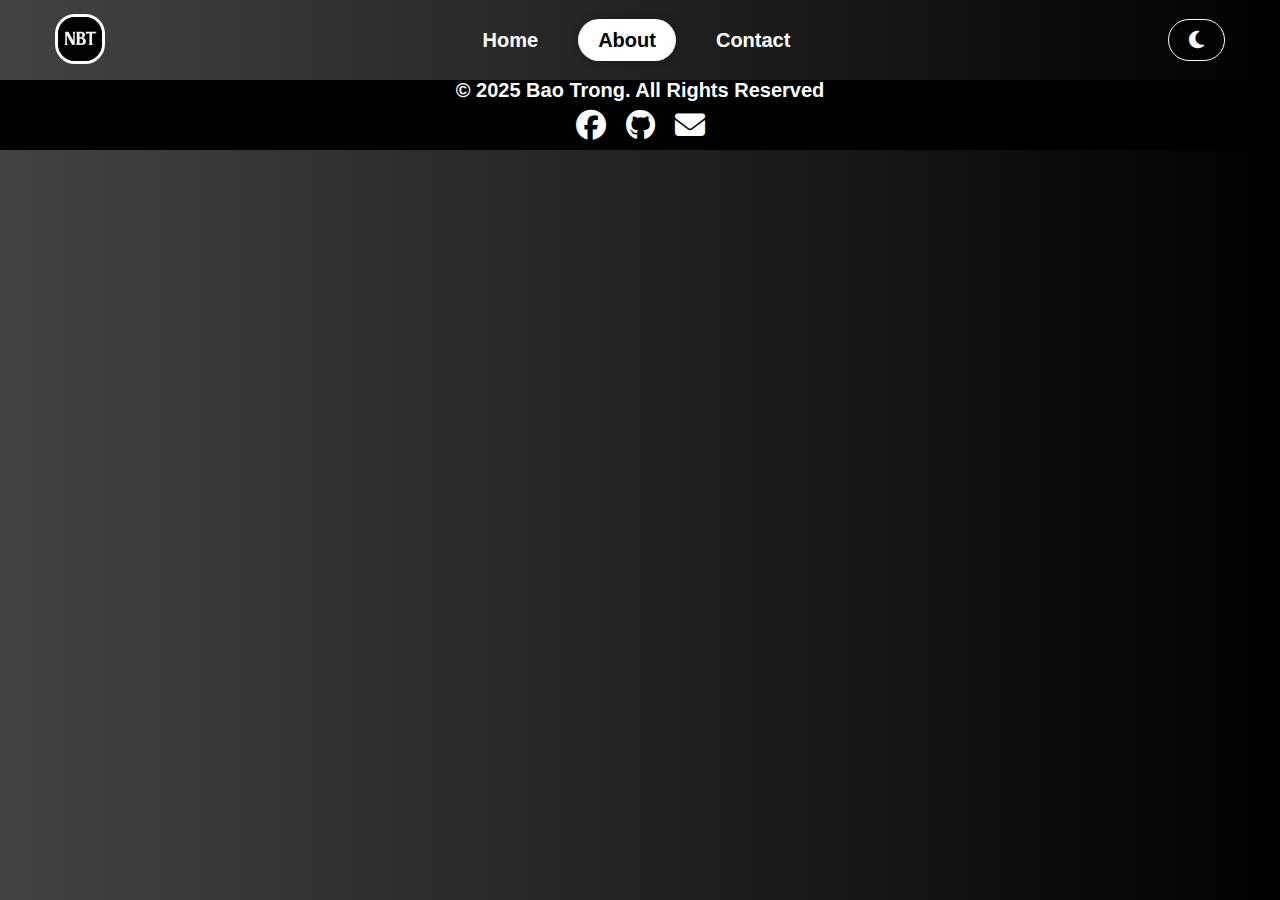
<file: about.html>
<!DOCTYPE html>
<html lang="en">

<head>
    <meta charset="UTF-8">
    <meta name="viewport" content="width=device-width, initial-scale=1.0">
    <!-- CSS -->
    <link rel="stylesheet" href="css/reset.css">
    <link rel="stylesheet" href="css/style.css">
    <link rel="stylesheet" href="css/responsive.css" media=" screen and (max-width:1090px)">
    <!-- favicon -->
    <link rel="apple-touch-icon" sizes="57x57" href="ico/apple-icon-57x57.png">
    <link rel="apple-touch-icon" sizes="60x60" href="ico/apple-icon-57x57.png/apple-icon-60x60.png">
    <link rel="apple-touch-icon" sizes="72x72" href="ico/apple-icon-57x57.png/apple-icon-72x72.png">
    <link rel="apple-touch-icon" sizes="76x76" href="ico/apple-icon-57x57.png/apple-icon-76x76.png">
    <link rel="apple-touch-icon" sizes="114x114" href="ico/apple-icon-57x57.png/apple-icon-114x114.png">
    <link rel="apple-touch-icon" sizes="120x120" href="ico/apple-icon-57x57.png/apple-icon-120x120.png">
    <link rel="apple-touch-icon" sizes="144x144" href="ico/apple-icon-57x57.png/apple-icon-144x144.png">
    <link rel="apple-touch-icon" sizes="152x152" href="ico/apple-icon-57x57.png/apple-icon-152x152.png">
    <link rel="apple-touch-icon" sizes="180x180" href="ico/apple-icon-57x57.png/apple-icon-180x180.png">
    <link rel="icon" type="image/png" sizes="192x192"  href="ico/apple-icon-57x57.png/android-icon-192x192.png">
    <link rel="icon" type="image/png" sizes="32x32" href="ico/apple-icon-57x57.png/favicon-32x32.png">
    <link rel="icon" type="image/png" sizes="96x96" href="ico/apple-icon-57x57.png/favicon-96x96.png">
    <link rel="icon" type="image/png" sizes="16x16" href="ico/apple-icon-57x57.png/favicon-16x16.png">
    <link rel="manifest" href="ico/manifest.json">
    <meta name="msapplication-TileColor" content="#ffffff">
    <meta name="msapplication-TileImage" content="ico/ms-icon-144x144.png">
    <meta name="theme-color" content="#ffffff">
    <!-- font awsome -->
    <link rel="stylesheet" href="https://cdnjs.cloudflare.com/ajax/libs/font-awesome/6.7.2/css/all.min.css" integrity="sha512-Evv84Mr4kqVGRNSgIGL/F/aIDqQb7xQ2vcrdIwxfjThSH8CSR7PBEakCr51Ck+w+/U6swU2Im1vVX0SVk9ABhg==" crossorigin="anonymous" referrerpolicy="no-referrer" />
    <!-- Google fonts -->
    <link rel="preconnect" href="https://fonts.googleapis.com">
    <link rel="preconnect" href="https://fonts.gstatic.com" crossorigin>
    <link href="https://fonts.googleapis.com/css2?family=Cal+Sans&family=Roboto:ital,wght@0,100..900;1,100..900&display=swap" rel="stylesheet">
    <title>Home | Bao Trong</title>
</head>

<body>
    <header class="main-header">
        
            <div class="logo-header" id="logo-header">
                <img src="ico/android-icon-72x72.png" alt="Logo" class="logo">
            </div>
            <div class="mobile-header">
                <svg class="menu-header__icon" xmlns="http://www.w3.org/2000/svg" viewBox="0 0 448 512">
                    <path fill="currentColor" 
                    d="M0 96C0 78.3 14.3 64 32 64l384 0c17.7 0 32 14.3 32 32s-14.3 32-32 32L32 128C14.3 128 0 113.7 0 96zM0 256c0-17.7 14.3-32 32-32l384 0c17.7 0 32 14.3 32 32s-14.3 32-32 32L32 288c-17.7 0-32-14.3-32-32zM448 416c0 17.7-14.3 32-32 32L32 448c-17.7 0-32-14.3-32-32s14.3-32 32-32l384 0c17.7 0 32 14.3 32 32z"/>
                </svg>
            </div>
            <div class="nav-header" id="nav-header">
                <nav>
                    <ul>
                        <li>
                            <a href="index.html" class="btn ">Home</a>
                        </li>
                        <li>
                            <a href="about.html" class="btn active" >About</a>
                        </li>
                        <li>
                            <a href="contact.html" class="btn" >Contact</a>
                        </li>
                    </ul>
                </nav>
                
            </div>
            <div class="action" id="action">
                <a href="" class="action__btn-theme"><i class="btn fa-solid fa-moon"></i></a>
            </div>
        
       
    </header>
    
    <main class="main-content">
        
    </main> 


    
    <footer>
        
        <p>&copy; 2025 Bao Trong. All Rights Reserved</p>
        <div class="social-icons">
            <a href="https://www.facebook.com/profile.php?id=100045003422192" target="_blank">
                <i class="fa-brands fa-facebook"></i>
            </a>
            <a href="https://github.com/nbt2308" target="_blank"> 
                <i class="fa-brands fa-github"></i>
            </a>
            <a href="https://mail.google.com/mail/u/0/#inbox?compose=GTvVlcSGKnKwWzLlcRPKDQBpbhMFlKcNQmlPsTbQkxkBHjqRVtWKFhbwrzghQgkQQpGccbCgrMSGb" target="_blank">
                <i class="fa-solid fa-envelope"></i>
            </a>
        </div>
    </footer>
    <script src="js/scroll.js"></script>
    <script src="js/main.js"></script>
</body>

</html>
</file>
<file: css/style.css>
*{
    margin: 0;
    padding: 0;
    box-sizing: border-box;
}
html{
    
    scroll-behavior: smooth;
    font-size: 62.5%;
}
body
{
    background-image: linear-gradient(to right, #434343 0%, black 100%);
    /* background-image: url(../images/background_dark.png); */
    margin: 0;
    background-position: center;
    background-repeat: no-repeat;
    background-size: cover;
    background-attachment: fixed;
    font-size: 1.6rem;
    font-family: 'Segoe UI', Tahoma, Geneva, Verdana, sans-serif;
}

/* ================common========================== */
.btn
{
    text-decoration: none;
    font-size: 2rem;
    font-weight: 700;
    color: rgb(255, 255, 255);
    padding : 10px 20px;
    border-radius: 50px;
    
}
.main-content
{
    width: 1170px;
    max-width: calc(100% - 48px);   
    margin:0 auto;
    
    
}
.gradient-text {
    background-image: linear-gradient(to right, #eea2a2 0%, #bbc1bf 19%, #57c6e1 42%, #b49fda 79%, #7ac5d8 100%);
    -webkit-background-clip: text;
    -webkit-text-fill-color: transparent;
    background-clip: text; /* Safari */
    color: transparent;
}
/* ================================================ */
/*header*/
.main-header
{
    
    width: 1170px;
    max-width: calc(100% - 48px);
    margin:0 auto;
    height: 80px;
    background-color: transparent;
    display: flex;
    justify-content: space-between;
    align-items: center;
    position: sticky;
    top: 0;
    z-index: 1;
    transition: 0.3s ease-in-out ;
}

header.scrolled
{
    width: 1200px;
    max-width: calc(100% - 48px);
    top: 10px;
    background-color: rgba(36, 36, 36, 0.8);
    border-radius: 20px;
    backdrop-filter: blur(10px);
    transition: 0.4s ease-in-out ;
}

header img.logo
{
    width: 50px;
    border-radius: 20px;
    border: 3px solid white;
    
    
}
.logo-header.scrolled_logo
{
    margin-left: 20px;
    
}
div.nav-header{
    margin: 0 auto;
}
div.nav-header ul
{
    display:flex;
}
div.nav-header ul li{

    margin: 10px;

}


header nav ul li a
{
    
    transition:ease-in-out 0.3s;
    
}
header nav ul li a:hover
{
    background-color: rgba(128, 125, 125, 0.8);
    color: rgb(255, 255, 255);
    backdrop-filter: blur(10px);
    cursor: pointer;
    border-radius: 50px;
}
header nav ul li a.active
{
    background-color: white;
    color: #000000;
    box-shadow: 0 0 10px rgba(0, 0, 0, 0.2);
    border-radius: 50px;
    padding : 10px 20px;
}
header div.action
{
    border:1px solid rgb(255, 255, 255);
    background-color:rgba(0, 0, 0, 0.4) ;
    border-radius: 50px;
    
}
.action.scrolled_action{
    margin-right: 20px;
}
header div a.action__btn-theme i:hover{
    padding: 10px 20px;
    background-color:rgba(128, 125, 125, 0.8);
    color: rgb(255, 255, 255);
    transition: ease-in-out 0.3s;
}





/* section */
section.top,section.bottom{
    min-height: calc(100vh - 100px);
    display:flex;
    justify-content: center;
    
}
div.content{
    
    
    display:flex;
    /* justify-content: center; */
    /* align-items: center; */
    flex-direction: row;
    padding-top:50px;
    
    color: rgb(255, 255, 255);
    /* background-color: #fff; */
    
    
    
    
}


.custom-hr-top
{
    width: 300px;
    justify-content: left;
    
}

  

div.content img.top-img{
    width: 60%; 
    height: 500px;  
    object-fit: fill;
    border-radius: 20px;
    border: 3px solid white;
}
div.content__table_intro-top{
    width: 600px;
    height: 300px;
    background-color:transparent;
    
    
}
 div.intro-text
{
    width: 300px;
    color: rgb(255, 255, 255);
    text-align: center;
    align-items: center;
    justify-content: center;
    padding: 10px;
    background-color: rgba(0, 0, 82, 0.5);
    backdrop-filter: blur(2px);
    -webkit-backdrop-filter: blur(2px);
    border: 2px solid rgba(255, 255, 255, .2);
    border-radius: 20px;
    margin-bottom: 10px;
    user-select: none;
    font-weight: 700;
    font-size: 1.5rem;
}


 h2.intro-text-name{
    font-size: 6rem;
    font-weight: 700;
    border-radius: 20px;
    padding: 20px 0px;
    user-select: none;
    
    
}
span.myname{
    display: inline-block;
    padding: 15px 20px;
    background-image: linear-gradient(to top, #30cfd0 0%, #330867 100%);
    border-radius: 30px;
    /* transition: step-end 0.9s;  */
}
 span.myname:hover{
    background-image: linear-gradient(to right, #fa709a 0%, #fee140 100%);
}
span.myname-text{
    display: inline-block;
    font-weight: 700;
    color: rgb(255, 255, 255);
    font-size: 6rem;
    transition: ease-in-out 0.5s ;
    
    
}
 span.myname-text:hover{
    transform:rotate(360deg);
    cursor: pointer;
    border-radius: 30px;
}

a.transfer-down{
    
    color: rgb(0, 0, 0);
    background-color: rgb(255, 255, 255);
    padding:20px;
    margin-top: 50px;
    position: relative;
    display: inline-block;
   
}
a.transfer-down:hover{
    background-image: linear-gradient(to right, #fa709a 0%, #fee140 100%);
    
    color: rgb(255, 255, 255);
    border-radius: 50px;
    box-shadow: 0 0 10px rgba(0, 0, 0, 0.2);
    transition: ease-in-out 0.3s ;
}



/*section 2==========================*/
div.content__table_intro-bottom{
    width: 50%;
    height: 750px;
    margin-left: 20px;
    
    background-color:rgba(51, 50, 50,0.5);
    backdrop-filter: blur(5px);
    border-radius: 20px;
    border: 10px solid rgb(255, 255, 255,0.2);
    display: flex;
    flex-direction: column;
    
    
    

}
div.introduction
{
    
    color: rgb(0, 0, 0);
    /* display: flex;
    align-items: center;
    justify-content: center; */
    padding:20px 40px   ;
    background-color: rgba(255, 255, 255, 0.2);
    border-bottom:10px solid rgba(255, 255, 255, 0.8);
    border-radius:10px 10px 20px 20px;
}

div.introduction h1 
{
    font-size: 4rem;
    font-weight: 700;
    color: rgb(255, 255, 255);
    text-align: center;
    
}
div.basic-information
{
    display:flex;
    align-items: center;
    justify-content: center;
    padding: 20px 0 20px 0;
    
    /* flex-direction: row; */
    /* background-color: #d64d4d; */
}
div.basic-information__icon
{
    margin:10px;
    padding: 20px;
    background-color: rgb(126, 126, 126,0.8);
    border-radius: 20px;
    border: 2px solid rgba(18, 239, 10, 0.2);
    margin-right: 20px;

}
div.basic-information__icon i{
    font-size: 20px;
    color: rgb(255, 255, 255);
    
}
div.basic-information__info{
    line-height: 35px;
    
}
div.basic-information__info .name{
    font-weight: 700;
    font-size: 3rem;
}
div.basic-information__info p{
    font-size: 2rem;
    color: rgb(168, 165, 165);
}
div.passion {
    display: flex;
    /* align-items: center; */
    justify-content: center;
    flex-direction: column;
    margin: 10px;
    
    
}
div.passion h1{

    font-size: 3rem;
    font-weight: 700;
    color: rgb(255, 255, 255);
    /* text-align: center; */
    
}
div.passion p{
    font-size: 2rem;
    color: rgb(168, 165, 165);
    margin-top: 20px;
   
    
}
/* social-ico */

/* nut download */
div.download-resume-specs
{
   
    
    /* display: flex;
    align-items: center;
    justify-content: center; */
    margin-top: auto;  /*day xuong duoi day */
}

a.download
{
    display: flex;
    flex-direction: column;
    font-size: 2rem;
    font-weight: 500;
    color: rgb(255, 255, 255);
    background-color: rgba(0, 0, 0, 0.4);
    text-decoration: none;
    padding: 20px;
    margin: 10px;
    text-align: center;
    border-radius: 20px;
    border: 5px solid rgba(255, 255, 255);
    
    transition: linear 0.3s;
}

a.download:hover{
    background-color: rgba(255, 255, 255);
    color: rgb(0, 0, 0);
    
}

/* Hinh 2 */
/* div.image_home-bottom{
    width: 500px;
    height: 750px;
    background-image: url(../images/figure_1_cropped.webp);
    background-position: center;
    border-radius: 30px;
    background-repeat: no-repeat;
    border: 10px solid rgb(255, 255, 255,0.2);
} */
 div.content img.bottom-img{
    width: 50%;
    height: 750px;
    border-radius: 20px;
    border: 3px solid white;
 }
/*footer*/
footer
{
    width: 100%;
     
    display: flex;
    align-items: center;
    justify-content: top;
    background-color: rgb(0, 0, 0); 
    bottom: 0;
    left: 0;
    flex-direction: column;
    
    
}
div.social-icons{
    display: flex;
    justify-content: center;
    margin-top: auto;
    line-height: 5px;
}
div.social-icons a
{
    font-size: 3rem;
    color: rgb(255, 255, 255);
    margin: 10px;
    text-decoration: none;
}
footer p
{
    font-size :2rem;;
    font-weight: 700;
    color: rgb(255, 255, 255);
    
    justify-content: center;
    margin: 0;
    
}
</file>
<file: css/responsive.css>
/* ==========PC============= */
@media  (min-width:1100px) {
   
    
    
}
/* ==========Tablet & mobile============= */
@media (min-width:768px) and (max-width:1099.98px)
{
    .main-content
    {
        width: 900px;
        max-width: calc(100% - 48px);
        margin:0 auto;
        
    
    }
    header.scrolled
    {
        width: 900px;
        max-width: calc(100% - 48px);
        top: 10px;
        background-color: rgba(36, 36, 36, 0.8);
        border-radius: 20px;
        backdrop-filter: blur(10px);
        transition: 0.4s ease-in-out ;
    }
    .main-header{
        /* margin: 0 auto; */
        width: 900px;
        max-width: calc(100% - 48px);
        margin:0 auto;
        height: 80px;
        background-color: transparent;
        display: flex;
        justify-content: space-between;
        align-items: center;
        position: sticky;
        top: 0;
        z-index: 1;
        transition: 0.3s ease-in-out ;
    }
    div.content{
        display:flex;
        justify-content: center;
        align-items: center;
        flex-direction: column-reverse;
        padding-top:50px;
        padding-bottom:50px ;
        color: rgb(255, 255, 255);
        /* background-color: #fff; */
        
    }
    /* ===============top================ */
    div.content__table_intro-top{
        width: 100%;
        height:auto;
        margin-top: 20px;
        
        
        background-color:transparent;
    }
    div.content img.top-img{
        width: 100%; 
        height: 500px;  
        object-fit: cover;
        border-radius: 20px;
        border: 3px solid white;
        
    }
    /* =========bottom=========== */
    div.content__table_intro-bottom{
        width: 100%;
        height: 750px;
        margin-left: 0;
        
        background-color:rgba(51, 50, 50,0.5);
        backdrop-filter: blur(5px);
        border-radius: 20px;
        border: 10px solid rgb(255, 255, 255,0.2);
    }
    div.content img.bottom-img{
        width: 100%;
        height: 750px;
        margin-top: 20px;
        border-radius: 20px;
        border: 3px solid white;
     }
    
    
}

/* ==========Mobile============= */
@media (max-width: 767.98px) 
{
    .btn
    {
        text-decoration: none;
        font-size: 1.5rem;
        font-weight: 700;
        color: rgb(255, 255, 255);
        padding : 10px 20px;
        border-radius: 50px;
    
    }
    .main-content
    {
        width: 400px;
        max-width: calc(100% - 48px);
        margin:0 auto;
        
    
    }
    header.scrolled
    {
        width: 400px;
        /* max-width: calc(100% - 48px); */
        top: 10px;
        background-color: rgba(36, 36, 36, 0.8);
        border-radius: 20px;
        backdrop-filter: blur(10px);
        transition: 0.4s ease-in-out ;
    }
    .main-header{
        /* margin: 0 auto; */
        width: 400px;
        max-width: calc(100% - 48px);
        margin:0 auto;
        height: 80px;
        background-color: transparent;
        display: flex;
        justify-content: space-between;
        align-items: center;
        position: sticky;
        top: 0;
        z-index: 1;
        transition: 0.3s ease-in-out ;
    }
    header img.logo
    {
        width: 40px;
        height: 41px;
        border-radius: 15px;
        border: 3px solid white;
    
    
    }
    header nav ul li a.active
    {
        background-color: white;
        color: #000000;
        box-shadow: 0 0 10px rgba(0, 0, 0, 0.2);
        border-radius: 50px;
        padding: 11px 9px;
    }
    div.content{
        display:flex;
        justify-content: center;
        align-items: center;
        flex-direction: column-reverse;
        padding-top:50px;
        padding-bottom:50px ;
        color: rgb(255, 255, 255);
        /* background-color: #fff; */
        
    }
    
    /* ===============top================ */
    div.content__table_intro-top{
        width: 100%;
        height:auto;
        margin-top: 20px;
        background-color:transparent;
    }
    div.content img.top-img{
        width: 100%; 
        height: 500px;  
        object-fit: cover;
        border-radius: 20px;
        border: 3px solid white;
        
    }
    div.intro-text{
        font-size: 1.2rem;
    }
    /* =========bottom=========== */
    div.content__table_intro-bottom{
        width: 100%;
        height: 600px;
        margin-left: 0;
        
        background-color:rgba(51, 50, 50,0.5);
        backdrop-filter: blur(5px);
        border-radius: 20px;
        border: 10px solid rgb(255, 255, 255,0.2);
    }
    div.content img.bottom-img{
        width: 100%;
        height: 400px;
        margin-top: 20px;
        border-radius: 20px;
        border: 3px solid white;
     }
     div.introduction h1 {
        font-size: 3rem;
    }
    div.basic-information{
        align-items:normal;
    }
    h2.intro-text-name{
        font-size: 4rem;
    }
    span.myname{
        padding: 10px 10px;
    }
    span.myname-text{
        font-size: 4rem;
    }
    div.basic-information__info .name{
        font-weight: 700;
        font-size: 2.5rem;
    }
    div.basic-information__icon{
        
        height: fit-content;
        padding: 10px;
        border-radius: 15px;
    }
    div.basic-information__info p{
        font-size: 1.5rem;
        color: rgb(168, 165, 165);
    }
    div.passion h1{
        font-size: 2rem
    }
    div.passion p{
        font-size: 1.5rem;
    }
    a.download{
        font-size: 1.5rem;
        
    } 
     /* ===================footer================= */
     footer p{
        font-size: 1.5rem;
     }
     div.social-icons a{
        font-size: 2rem;
     }
    /* hide nav */
    div.nav-header nav{
        display: none;
    } 
    /* nav bar when staying in mobile and tablet*/
     .mobile-header
    {
        margin-left: 10px;
        width: 40px;
        height: 40px;
        
        background-color: transparent;
        border: 3px solid rgb(255, 255, 255);
        border-radius: 15px;
    }

    
    .menu-header__icon{
        position: absolute;
        top:26px;
        left: 58px;
        color: rgb(255, 255, 255);
        width: 24px;
        
        
    }
    .menu-header__icon.scrolled_navbar{
        position: absolute;
        top:26px;
        left: 78px;
        color: rgb(255, 255, 255);
        width: 24px;
    }
    
    
    
}
 

/* an tam */
</file>
